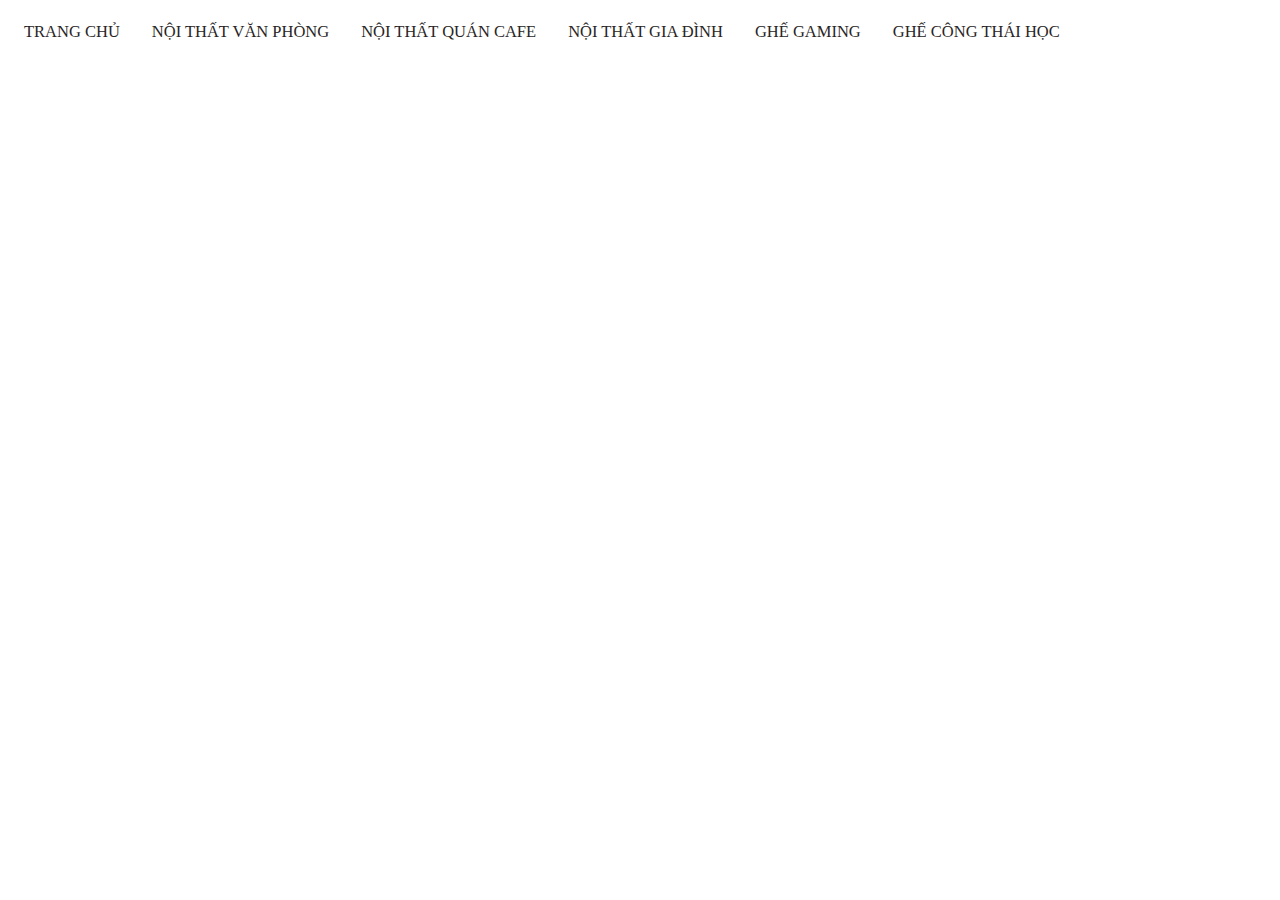
<file: Dropdown.html>
<!DOCTYPE html>
<html>
<head>
  <link rel="stylesheet" href="dropdown.css">
</head>
<body>

<ul>
  <li><a href="">Trang chủ</a></li>
  <li class="dropdown">
    <a href="" class="dropbtn">Nội thất văn phòng</a>
    <div class="dropdown-content">
      <a href="#">Ghế Nhân Viên</a>
      <a href="#">Ghế Giám Đốc</a>
      <a href="#">Bàn Họp - Bàn Làm Việc</a>
      <a href="#">Tủ Hồ Sơ</a>
    </div>
  </li>
  <li class="dropdown">
    <a href="" class="dropbtn">Nội thất quán cafe</a>
    <div class="dropdown-content">
      <a href="#">Ghế Cafe</a>
      <a href="#">Bàn Cafe - Bàn Quầy Bar</a>
      <a href="#">Ghế Quầy Bar</a>
    </div>
  </li>
  <li class="dropdown">
    <a href="">Nội thất gia đình</a>
    <div class="dropdown-content">
      <a href="#">Bộ Bàn Ăn Mặt Đá</a>
      <a href="#">Kệ Tivi Cao Cấp</a>
      <a href="#">Bàn Salon (Sofa) - Bàn Trà</a>
      <a href="#">Sofa Phòng Khách, Sofa Bed</a>
    </div>
  </li>
  <li><a href="#">Ghế Gaming</a></li>
  <li><a href="#">Ghế Công Thái Học</a></li>
</ul>
</body>
</html>
</file>
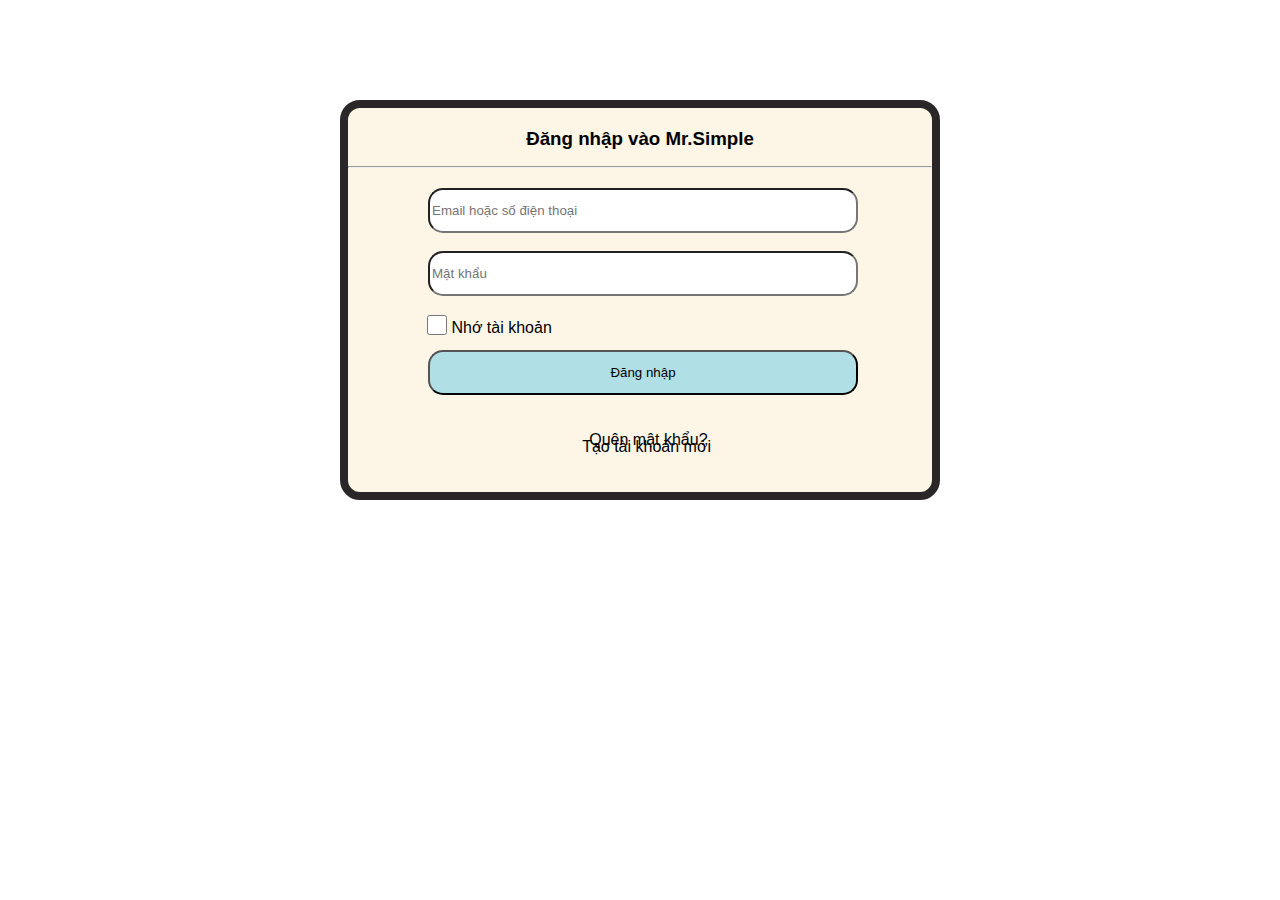
<file: login.html>
<!DOCTYPE html>
<html lang="en">
<head>
    <meta charset="UTF-8">
    <title>04-PS24367-Hùng Cường</title>
    <link rel="stylesheet" href="login.css">
</head>
<body>  
    <article>
        <div class="login">
            <h3>Đăng nhập vào Mr.Simple</h3>
            <br>
            <br>
            <hr>
            <input type="text" placeholder="Email hoặc số điện thoại">
            <br>
            <br>
            <input class="nut" type="text" placeholder="Mật khẩu">
            <br>
            <br>
            <br>
            <br>
            <a href="index.html"><button>Đăng nhập</button></a> 
            <a class="crenew" href="#">Tạo tài khoản mới</a>
        </div>
            <input class="remem" type="checkbox">
            <label class="remem2" for="checkbox">Nhớ tài khoản</label>
            <a class="fopa" href="#">Quên mật khẩu?</a> 
    </article>
</body>
</html>
</file>
<file: dropdown.css>
ul {
    list-style-type: none;
    margin: 0;
    padding: 0;
    overflow: hidden;
    text-transform: uppercase;
  }
  
  li {
    float: left;
    font-size: 16.5px;
  }
  
  li a, .dropbtn {
    display: inline-block;
    color: rgb(41, 37, 37);
    text-align: center;
    padding: 14px 16px;
    text-decoration: none;
  }
  
  li a:hover, .dropdown:hover .dropbtn {
    /* background-color: #ce3e6e; */
    /* color: white; */
    font-weight: bold;
  }
  
  li.dropdown {
    display: inline-block;
  }
  
  .dropdown-content {
    display: none;
    position: absolute;
    background-color: #ece8ee;
    max-width: 260px;
    /* box-shadow: 0px 8px 16px 0px rgba(0,0,0,0.2); */
    z-index: 1;
    border-bottom: 1px solid #2c2b2b;
  }
  
  .dropdown-content a {
    color: black;
    padding: 12px 16px;
    text-decoration: none;
    display: block;
    text-align: left;
    border-bottom: 1px solid #434343;
  }
  
  .dropdown-content a:hover {
    /* background-color: #db7093; */
    /* color: #E0FFFF; */
    border-bottom: 1px solid #cc7676;
  }
  
  .dropdown:hover .dropdown-content {
    display: block;
  }
</file>
<file: login.css>
*{margin: auto;padding: auto;box-sizing: border-box;}
body{
    font-family: -apple-system, BlinkMacSystemFont, 'Segoe UI', Roboto, Oxygen, Ubuntu, Cantarell, 'Open Sans', 'Helvetica Neue', sans-serif;
}

article>div{
    border-radius: 20px;
    border: 8px solid rgb(41, 39, 39);
    background-color: #FDF5E6;
    width: 600px;
    height: 400px;
    position: relative;
    top: 100px;
}
article .login input{
    border-radius: 15px;
    position: relative;
    top: 20px;
    left: 80px;
    width: 430px;
    height: 45px;
}
article div h3{
    position: relative;
    text-align: center;
    top: 20px;
}
.remem{
    position: relative;
    left: 427px;
    bottom: 85px;
    width: 20px;
    height: 20px;
}
.remem2{
    position: relative;
    left: 427px;
    bottom: 87px;
    width: 20px;
    height: 20px;
}
.fopa{
    text-decoration: none;
    position: relative;
    left: 460px;
    top: 25px;
    color: black;
}
button{
    position: relative;
    background-color: #B0E0E6;
    width: 430px;
    height: 45px;
    top: 20px;
    left: 80px;
    border-radius: 15px;
}
.crenew{
    text-decoration: none;
    position: relative;
    right: 200px;
    top: 95px;
    color: black;
}
</file>
